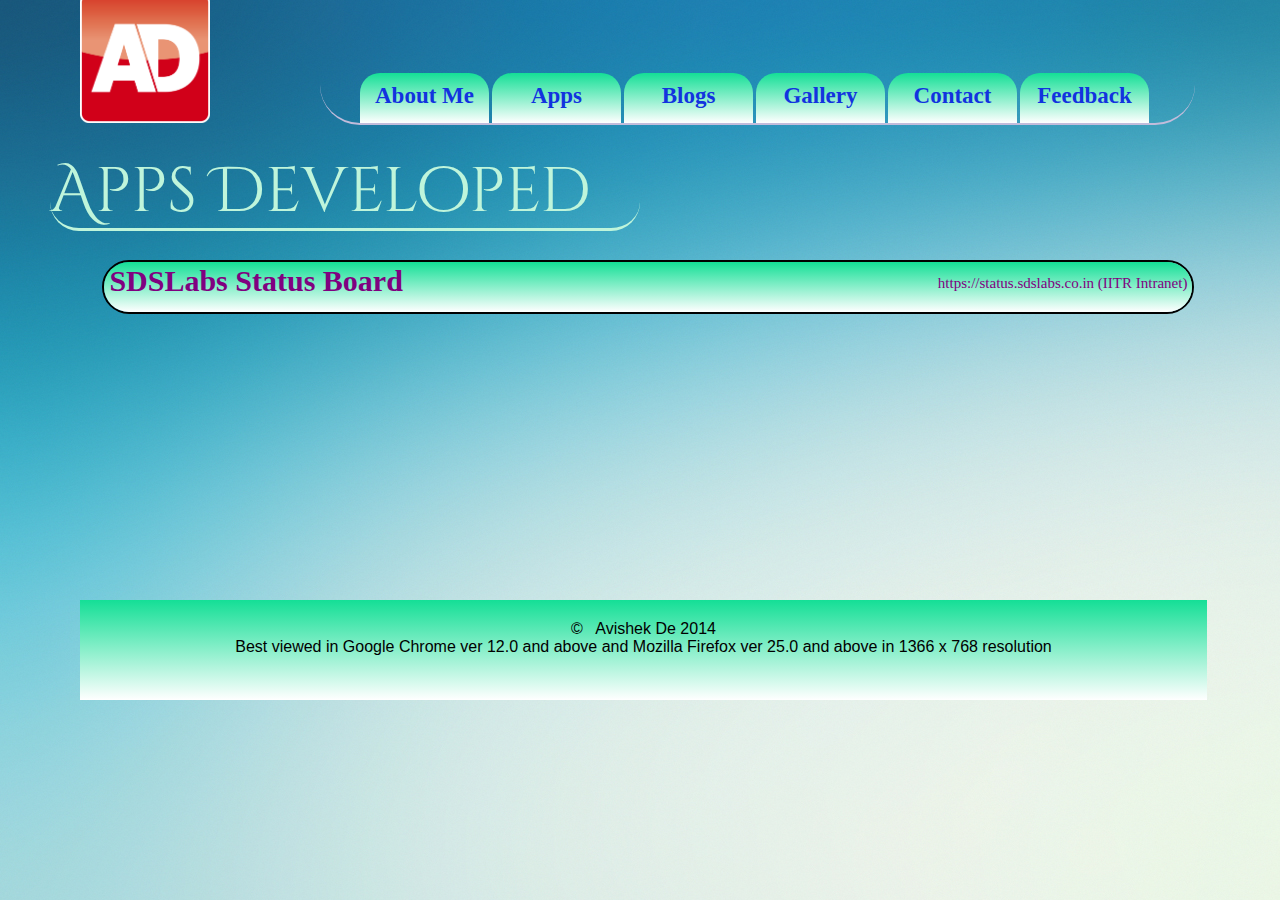
<file: apps.html>
<!DOCTYPE html>
<head>
	<title>Apps-Avishek De</title>
	<meta name="author" content="Avishek De">
	<meta charset="utf-8">
	<link href='http://fonts.googleapis.com/css?family=Cinzel+Decorative:700' rel='stylesheet' type='text/css'>
	<link rel="stylesheet" type="text/css" href="styles/normalize.css">
	<link rel="stylesheet" type="text/css" href="styles/tooltip.css">
	<link rel="stylesheet" type="text/css" href="styles/style1.css">
	<link rel="stylesheet" type="text/css" href="styles/style3.css">
</head>

<body>
	<div id="logoholder">
	<a href="index.html"><img src="pics/logomain.png" width="130px" height="130px"></a>
	</div>

	<div id="tagholder">
		<a href="about.html"><div id="aboutme" class="btag" style="top:80px; left:40px;"> <span class="btagtext"> About Me </span></div></a>
		<a href="apps.html"><div id="apps" class="btag" style="top:80px; left:172px;"> <span class="btagtext"> Apps </span></div></a>
		<a href="blogs.html"><div id="blogs" class="btag" style="top:80px; left:304px;"> <span class="btagtext"> Blogs </span></div></a>
		<a href="gallery.html"><div id="gallery" class="btag" style="top:80px; left:436px;"> <span class="btagtext"> Gallery </span></div></a>
		<a href="contact.html"><div id="contact" class="btag" style="top:80px; left:568px;"> <span class="btagtext"> Contact </span></div></a>
		<a href="feedback.html"><div id="feedback" class="btag" style="top:80px; left:700px;"> <span class="btagtext"> Feedback </span></div></a>
	</div>

	<div id="title">
		Apps Developed
	</div>

	<div id="appcontainer">
		<a class="tooltip" href="https://status.sdslabs.co.in"><div id="app1" class="app first last"><span class="left">SDSLabs Status Board</span><span class="right">https://status.sdslabs.co.in (IITR Intranet)</span></div><span class="tt">This is a web app which shows the status of the various applications of SDSLabs,i.e, whether they are operational or down</span></a>
	</div>


	<div id="bottombar">
		<span id="movedownmain">
		&copy &nbsp Avishek De 2014 <br>
		Best viewed in Google Chrome ver 12.0 and above and Mozilla Firefox ver 25.0 and above in 1366 x 768 resolution </span>
	</div>
</body>
</html>
</file>
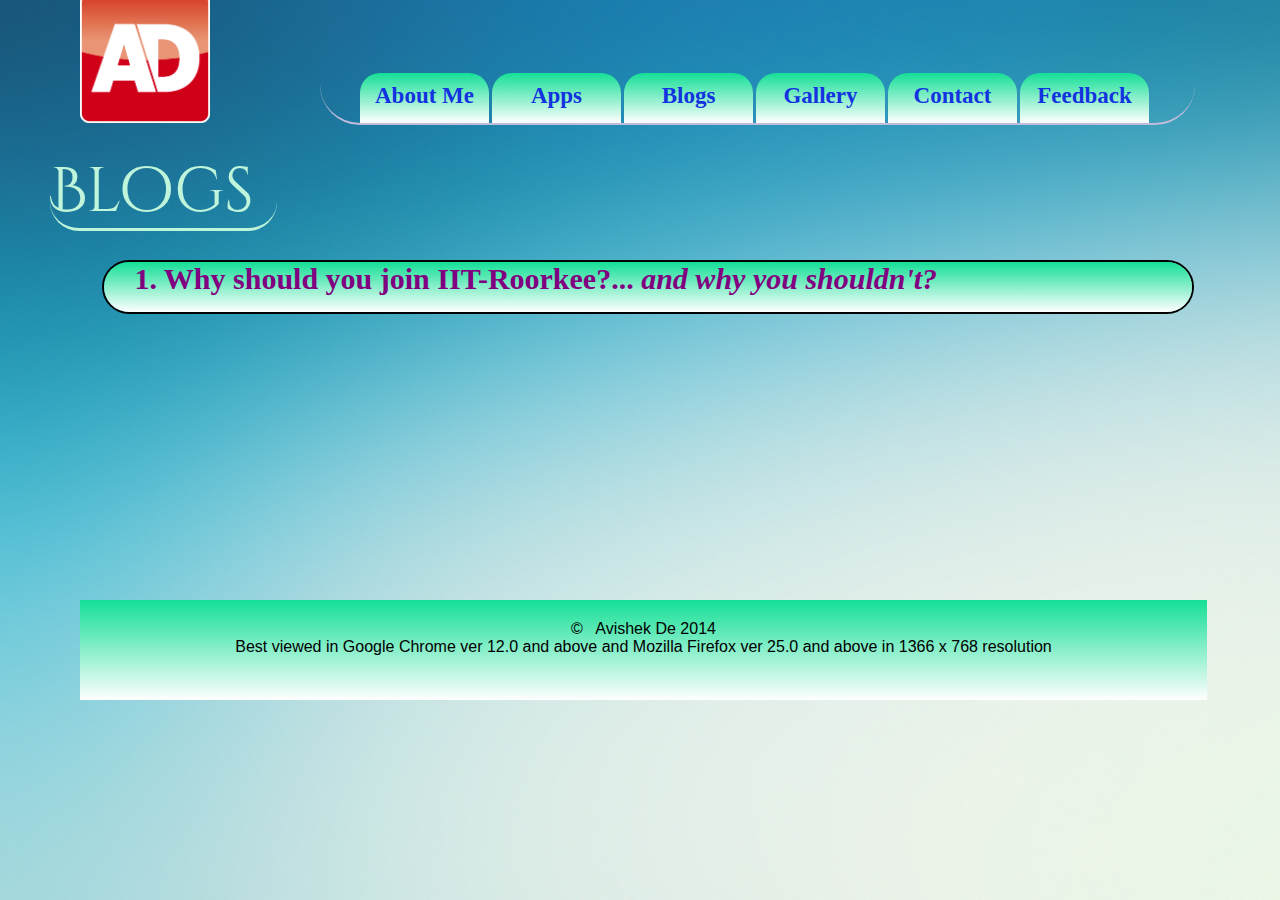
<file: blogs.html>
<!DOCTYPE html>
<head>
	<title>Blogs-Avishek De</title>
	<meta name="author" content="Avishek De">
	<meta charset="utf-8">
	<link href='http://fonts.googleapis.com/css?family=Cinzel+Decorative:700' rel='stylesheet' type='text/css'>
	<link rel="stylesheet" type="text/css" href="styles/normalize.css">
	<link rel="stylesheet" type="text/css" href="styles/tooltip.css">
	<link rel="stylesheet" type="text/css" href="styles/style4.css">
	<link rel="stylesheet" type="text/css" href="styles/style1.css">
</head>

<body>
	
	<div id="logoholder">
		<a href="index.html"><img src="pics/logomain.png" width="130px" height="130px"></a>
	</div>

	<div id="tagholder">
		<a href="about.html"><div id="aboutme" class="btag" style="top:80px; left:40px;"> <span class="btagtext"> About Me </span></div></a>
		<a href="apps.html"><div id="apps" class="btag" style="top:80px; left:172px;"> <span class="btagtext"> Apps </span></div></a>
		<a href="blogs.html"><div id="blogs" class="btag" style="top:80px; left:304px;"> <span class="btagtext"> Blogs </span></div></a>
		<a href="gallery.html"><div id="gallery" class="btag" style="top:80px; left:436px;"> <span class="btagtext"> Gallery </span></div></a>
		<a href="contact.html"><div id="contact" class="btag" style="top:80px; left:568px;"> <span class="btagtext"> Contact </span></div></a>
		<a href="feedback.html"><div id="feedback" class="btag" style="top:80px; left:700px;"> <span class="btagtext"> Feedback </span></div></a>
	</div>

	<div id="title">
		Blogs
	</div>

	<div id="blogcontainer">
		<a class="tooltip" href="blogs/iitroorkee.html"><div id="blog1" class="blog first last"> <span class="detail">1. Why should you join IIT-Roorkee?... <i>and why you shouldn't?</i></span></div><span class="tt">This blog gives you a detailed guide on why you should join IIT-Roorkee for your UnderGrads and why you should not- the Insider's guide - from an IITian</span></a>
	</div>


	<div id="bottombar">
		<span id="movedownmain">
		&copy &nbsp Avishek De 2014 <br>
		Best viewed in Google Chrome ver 12.0 and above and Mozilla Firefox ver 25.0 and above in 1366 x 768 resolution </span>
	</div>
</body>

</html>
</file>
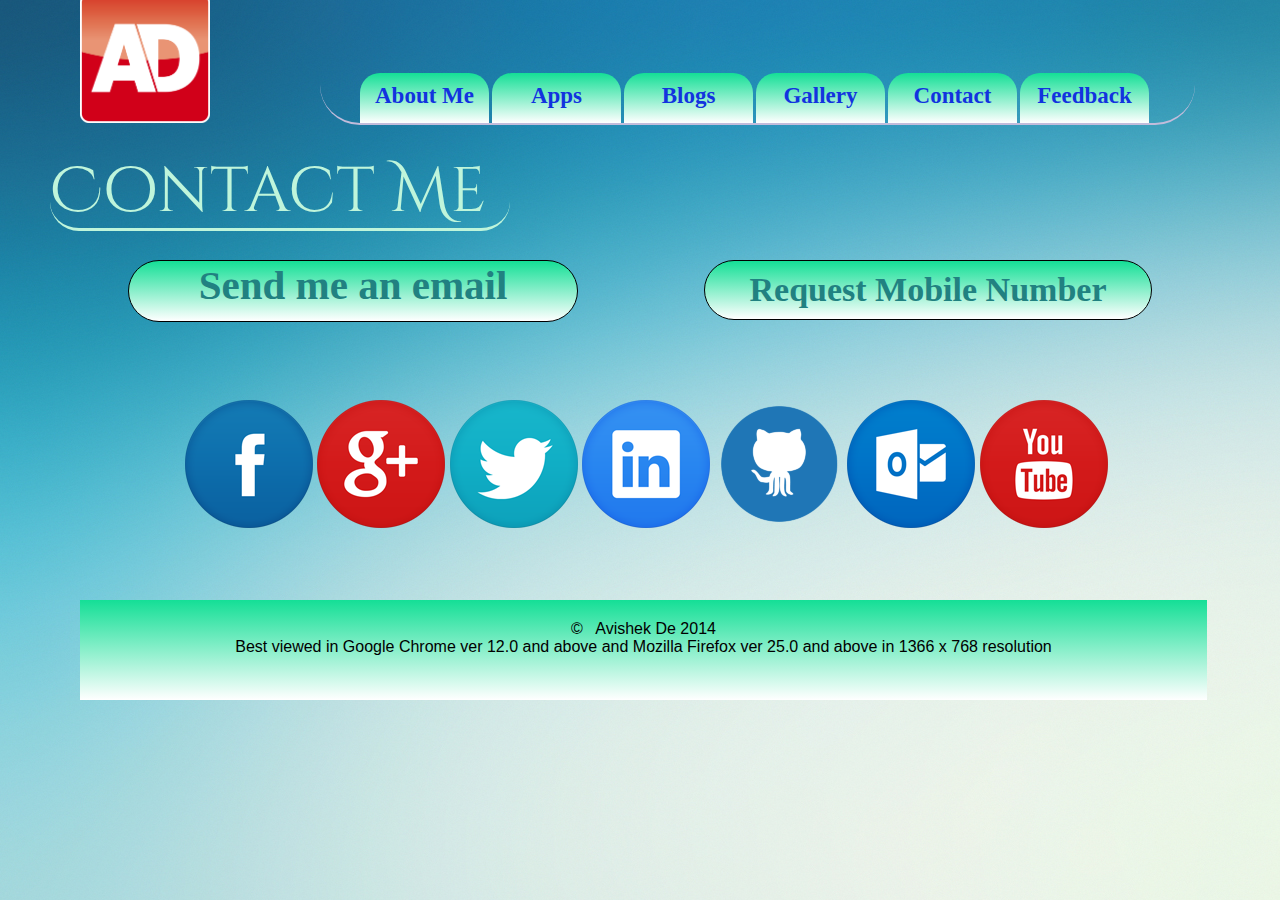
<file: contact.html>
<!DOCTYPE html>
	<head>
		<title> Contact-Avishek De </title>
		<meta name="author" content="Avishek De">
		<meta charset="utf-8">
		<link href='http://fonts.googleapis.com/css?family=Cinzel+Decorative:700' rel='stylesheet' type='text/css'>
		<link rel="stylesheet" type="text/css" href="styles/normalize.css">
		<link rel="stylesheet" type="text/css" href="styles/style1.css">
		<link rel="stylesheet" type="text/css" href="styles/style6.css">
		<script src="js/jquery-1.11.1.min.js"></script>
		<script src="js/anim6.js"></script>
	</head>

	<body>
		<div id="logoholder">
			<a href="index.html"><img src="pics/logomain.png" width="130px" height="130px"></a>
		</div>

		<div id="tagholder">
			<a href="about.html"><div id="aboutme" class="btag" style="top:80px; left:40px;"> <span class="btagtext"> About Me </span></div></a>
			<a href="apps.html"><div id="apps" class="btag" style="top:80px; left:172px;"> <span class="btagtext"> Apps </span></div></a>
			<a href="blogs.html"><div id="blogs" class="btag" style="top:80px; left:304px;"> <span class="btagtext"> Blogs </span></div></a>
			<a href="gallery.html"><div id="gallery" class="btag" style="top:80px; left:436px;"> <span class="btagtext"> Gallery </span></div></a>
			<a href="contact.html"><div id="contact" class="btag" style="top:80px; left:568px;"> <span class="btagtext"> Contact </span></div></a>
			<a href="feedback.html"><div id="feedback" class="btag" style="top:80px; left:700px;"> <span class="btagtext"> Feedback </span></div></a>
		</div>

		<div id="title">
			Contact Me
		</div>

		<a href="mailto:avishekde.iitr@gmail.com"><div id="mail" class="a">Send me an email</div></a>
		<button id="phonereq" onclick="show()"> Request Mobile Number </button>

		<div id="socialcont">
			<a href="https://www.facebook.com/gunneravishek"><img class="bw" src="pics/fb.png"></a>
			<a href="https://plus.google.com/+AvishekDe/about"><img class="bw" src="pics/gplus.png"></a>
			<a href="https://twitter.com/wild_avishek"><img class="bw" src="pics/twitter.png"></a>
			<a href="http://in.linkedin.com/pub/avishek-de/92/ba1/55b/"><img class="bw" src="pics/linkedin.png"></a>
			<a href="https://github.com/AvishekDe"><img class="bw" src="pics/github.png"></a>
			<a href="mailto:avishekde@outlook.com"><img class="bw" src="pics/outlook.png"></a>
			<a href="https://www.youtube.com/channel/UC6QacnXHsfyVwOIcjCus5Ug"><img class="bw" src="pics/youtube.png"></a>
		</div>

		<div id="requestdiv">
			<form id="phone" method="post" action="processphone.php">
				<input type="text" name="name" placeholder="Enter your Name" required> <br>
				<input type="text" name="mobile" placeholder="Enter your Mobile Number" required> <br>
				<input type="text" name="reason" placeholder="Enter reason for contacting" required> <br>
				<span style="font-weight: 700;color: black;"><input type="submit" value="Submit"></span><br>
			</form>
		</div>

		<div id="bottombar">
			<span id="movedownmain">
			&copy &nbsp Avishek De 2014 <br>
			Best viewed in Google Chrome ver 12.0 and above and Mozilla Firefox ver 25.0 and above in 1366 x 768 resolution </span>
		</div>
	</body>
</html>
</file>
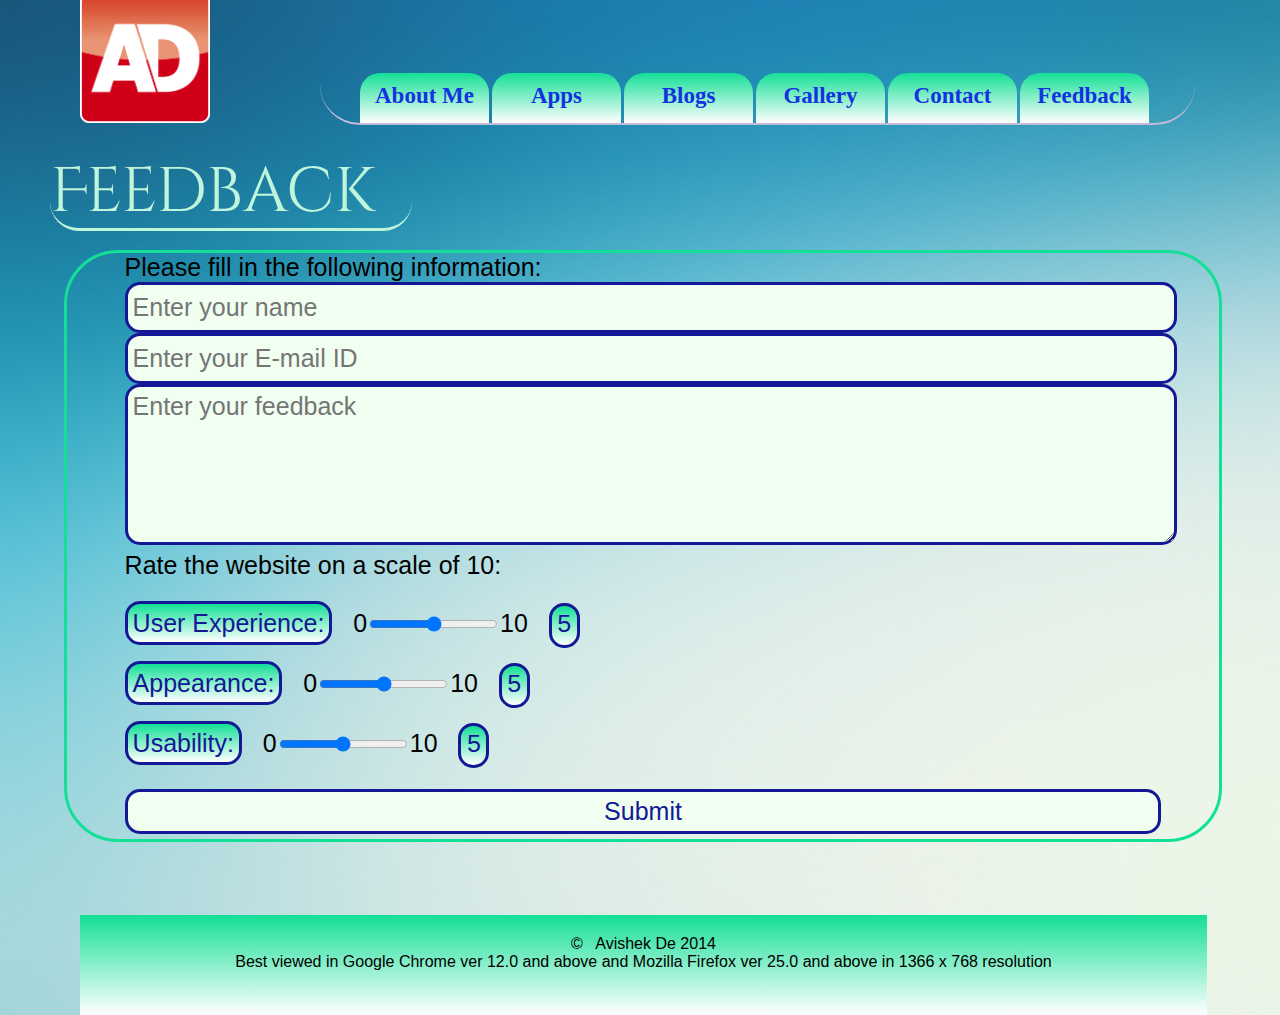
<file: feedback.html>
<!DOCTYPE html>

<head>
	<title> Feedback:Avishek De </title>
	<meta name="author" content="Avishek De">
	<meta name="charset" content="utf-8">
	<link href='http://fonts.googleapis.com/css?family=Cinzel+Decorative:700' rel='stylesheet' type='text/css'>
	<link rel="stylesheet" type="text/css" href="styles/style1.css">
	<link rel="stylesheet" type="text/css" href="styles/style7.css">
	<script src="js/sliders.js"></script>
	<script src="js/jquery-1.11.1.min.js"></script>
</head>

<body>
<div id="cont">
	<div id="logoholder">
		<a href="index.html"><img src="pics/logomain.png" width="130px" height="130px"></a>
	</div>

	<div id="tagholder">
	<a href="about.html"><div id="aboutme" class="btag" style="top:80px; left:40px;"> <span class="btagtext"> About Me </span></div></a>
	<a href="apps.html"><div id="apps" class="btag" style="top:80px; left:172px;"> <span class="btagtext"> Apps </span></div></a>
	<a href="blogs.html"><div id="blogs" class="btag" style="top:80px; left:304px;"> <span class="btagtext"> Blogs </span></div></a>
	<a href="gallery.html"><div id="gallery" class="btag" style="top:80px; left:436px;"> <span class="btagtext"> Gallery </span></div></a>
	<a href="contact.html"><div id="contact" class="btag" style="top:80px; left:568px;"> <span class="btagtext"> Contact </span></div></a>
	<a href="feedback.html"><div id="feedback" class="btag" style="top:80px; left:700px;"> <span class="btagtext"> Feedback </span></div></a>
	</div>

	<div id="title">
		Feedback
	</div>

	<div id="feedbackform">
		<section id="formarea">
			Please fill in the following information:
				<form method="post" action="processfeedback.php">
					<input id="name" name="name" type="text" placeholder="Enter your name" style="height:35px;" class="fbox" required> <br>
					<input id="email" name="email" type="text" placeholder="Enter your E-mail ID" style="height:35px;" class="fbox" required><br>
					
					<textarea id="feedback" name="feedback" rows="5" placeholder="Enter your feedback" class="fbox"></textarea><br>
					Rate the website on a scale of 10:<br><br>
					
					<span class="rate">User Experience:</span> &nbsp 0<input id="slideUX" name="slideUX" class="slide" type="range"
		 			min="0" max="10" step="1" value="5"
		 			onchange="updateSliderUX(this.value)" />10 &nbsp <span id="chosenUX" class="chosen">5</span><br><br>
		 			
		 			<span class="rate">Appearance:</span> &nbsp 0<input id="slideAP" class="slide" name="slideAP" type="range"
		 			min="0" max="10" step="1" value="5"
		 			onchange="updateSliderAP(this.value)" />10 &nbsp <span id="chosenAP" class="chosen">5</span><br><br>
		 			
		 			<span class="rate">Usability:</span> &nbsp 0<input id="slideUS" name="slideUS" class="slide" type="range"
		 			min="0" max="10" step="1" value="5"
		 			onchange="updateSliderUS(this.value)" />10 &nbsp <span id="chosenUS" class="chosen">5</span><br><br>
					<input type="submit" class="fbox" id="submit" style="height:45px;vertical-align: middle;" value="Submit">
				</form>
		</section>
	</div>

	<div id="bottombar">
	<span id="movedownmain">
	&copy &nbsp Avishek De 2014 <br>
	Best viewed in Google Chrome ver 12.0 and above and Mozilla Firefox ver 25.0 and above in 1366 x 768 resolution </span>
	</div>
</div>
</body>

</html>
</file>
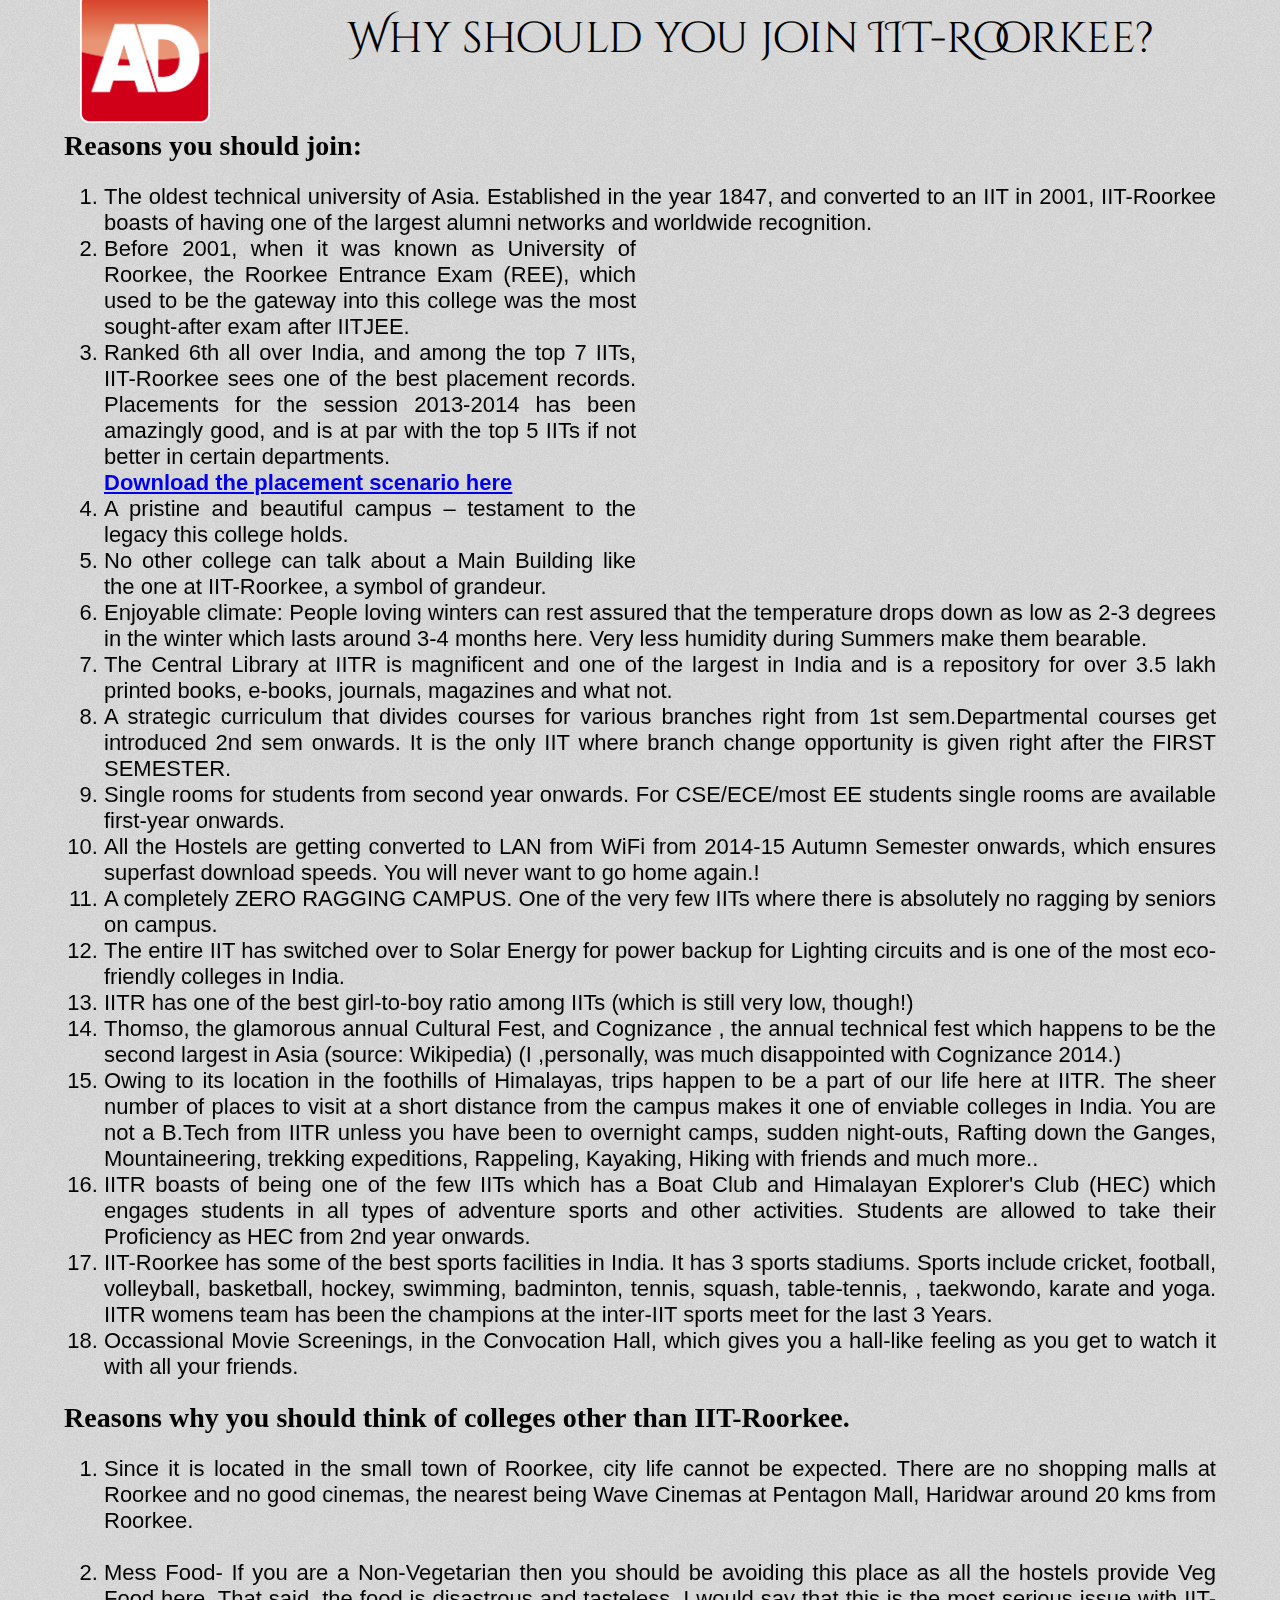
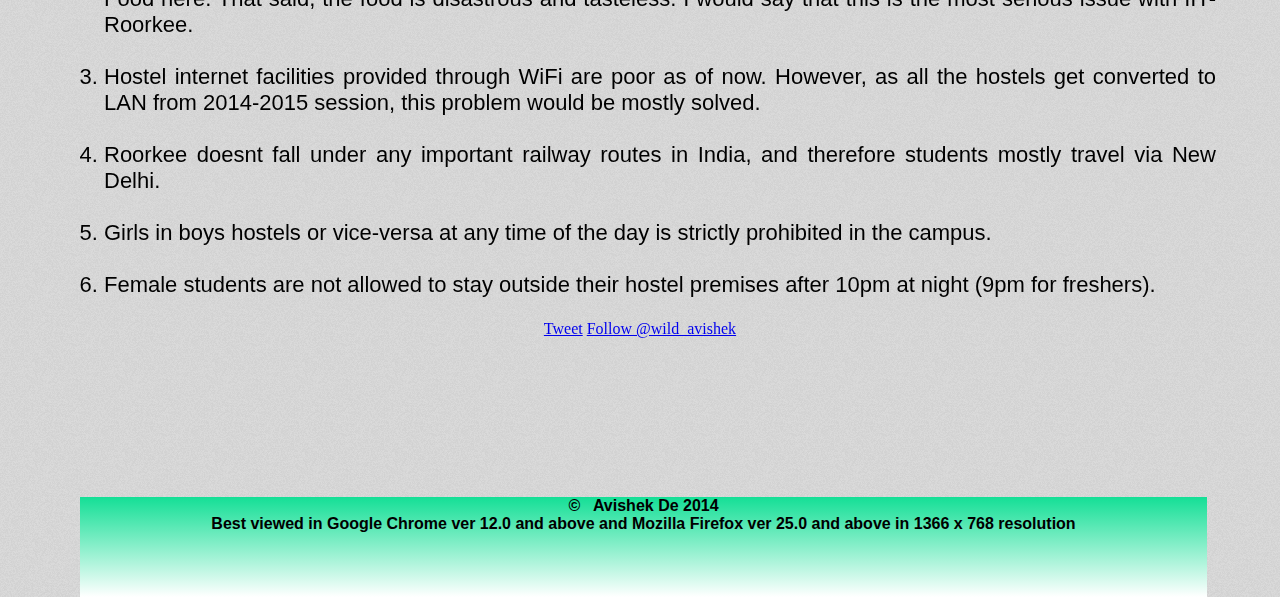
<file: blogs/iitroorkee.html>
<!DOCTYPE html>
	<head>
		<title> Blog: IIT-Roorkee </title>
		<base href="../">
		<meta charset="utf-8">
		<meta name="author" content="Avishek De">
		<link href='http://fonts.googleapis.com/css?family=Cinzel+Decorative:700' rel='stylesheet' type='text/css'>
		<link rel="stylesheet" type="text/css" href="styles/styleb1.css">
		<script type="text/javascript" src="js/facebooksdk.js"></script>
	</head>

	<body>
		<div id="logoholder">
			<a href="index.html"><img src="pics/logomain.png" width="130px" height="130px"></a>
		</div>

		<div id="heading">
			 Why should you join IIT-Roorkee?
		</div>

		<div id="maincontent">
			<section id="writeup">
				<span class="head">Reasons you should join:</span><br>
<ol>
<li> The oldest technical university of Asia. Established in the year 1847, and converted to an IIT in 2001, IIT-Roorkee boasts of having one of the largest alumni networks and worldwide recognition.<br>

<iframe id="video" width="560" height="315" src="//www.youtube.com/embed/gUu-siay5Io" frameborder="0" allowfullscreen></iframe></li>


<li> Before 2001, when it was known as University of Roorkee, the Roorkee Entrance Exam (REE), which used to be the gateway into this college was the most sought-after exam after IITJEE.<br></li>
<li> Ranked 6th all over India, and among the top 7 IITs, IIT-Roorkee sees one of the best placement records. Placements for the session 2013-2014 has been amazingly good, and is at par with the top 5 IITs if not better in certain departments.<br>
<span id="s2"><a href="assets/IITRplacements.docx" download>Download the placement scenario here</a></span><br></li>

<li> A pristine and beautiful campus – testament to the legacy this college holds.<br></li>

<li>No other college can talk about a Main Building like the one at IIT-Roorkee, a symbol of grandeur.<br></li>

<li>Enjoyable climate: People loving winters can rest assured that the temperature drops down as low as 2-3 degrees in the winter which lasts around 3-4 months here. Very less humidity during Summers make them bearable.<br></li>

<li> The Central Library at IITR is magnificent and one of the largest in India and is a repository for over 3.5 lakh printed books, e-books, journals, magazines and what not.<br></li>

<li>A strategic curriculum that divides courses for various branches right from 1st sem.Departmental courses get introduced 2nd sem onwards. It is the only IIT where branch change opportunity is given right after the FIRST SEMESTER.<br></li>

<li> Single rooms for students from second year onwards. For CSE/ECE/most EE students single rooms are available first-year onwards.<br></li>

<li>All the Hostels are getting converted to LAN from WiFi from 2014-15 Autumn Semester onwards, which ensures superfast download speeds. You will never want to go home again.!<br></li>

<li>A completely ZERO RAGGING CAMPUS. One of the very few IITs where there is absolutely no ragging by seniors on campus.<br></li>

<li> The entire IIT has switched over to Solar Energy for power backup for Lighting circuits and is one of the most eco-friendly colleges in India.<br></li>

<li> IITR has one of the best girl-to-boy ratio among IITs (which is still very low, though!)<br></li>

<li> Thomso, the glamorous annual Cultural Fest, and Cognizance , the annual technical fest which happens to be the second largest in Asia (source: Wikipedia) (I ,personally, was much disappointed with Cognizance 2014.)<br></li>

<li>Owing to its location in the foothills of Himalayas, trips happen to be a part of our life here at IITR. The sheer number of places to visit at a short distance from the campus makes it one of enviable colleges in India. You are not a B.Tech from IITR unless you have been to overnight camps, sudden night-outs, Rafting down the Ganges, Mountaineering, trekking expeditions, Rappeling, Kayaking, Hiking with friends and much more..
<br></li>

<li>IITR boasts of being one of the few IITs which has a Boat Club and Himalayan Explorer's Club (HEC) which engages students in all types of adventure sports and other activities. Students are allowed to take their Proficiency as HEC from 2nd year onwards.<br></li>

<li>IIT-Roorkee has some of the best sports facilities in India. It has 3 sports stadiums. Sports include cricket, football, volleyball, basketball, hockey, swimming, badminton, tennis, squash, table-tennis, , taekwondo, karate and yoga. IITR womens team has been the champions at the inter-IIT sports meet for the last 3 Years.<br></li>

<li> Occassional Movie Screenings, in the Convocation Hall, which gives you a hall-like feeling as you get to watch it with all your friends.<br></li>
</ol>

<span class="head"> Reasons why you should think of colleges other than IIT-Roorkee.</span><br>
<ol>
<li> Since it is located in the small town of Roorkee, city life cannot be expected. There are no shopping malls at Roorkee and no good cinemas, the nearest being Wave Cinemas at Pentagon Mall, Haridwar around 20 kms from Roorkee.</li><br>

<li> Mess Food- If you are a Non-Vegetarian then you should be avoiding this place as all the hostels provide Veg Food here. That said, the food is disastrous and tasteless. I would say that this is the most serious issue with IIT-Roorkee.</li><br>

<li> Hostel internet facilities provided through WiFi are poor as of now. However, as all the hostels get converted to LAN from 2014-2015 session, this problem would be mostly solved.</li><br>

<li> Roorkee doesnt fall under any important railway routes in India, and therefore students mostly travel via New Delhi.</li><br>

<li> Girls in boys hostels or vice-versa at any time of the day is strictly prohibited in the campus.</li><br>

<li>Female students are not allowed to stay outside their hostel premises after 10pm at night (9pm for freshers).</li>
</ol>
</section>

<div id="socialdiv">

<div class="fb-like" data-href="https://www.facebook.com/gunneravishek" data-width="150" data-layout="button_count" data-action="like" data-show-faces="true" data-share="false"></div>

<div class="fb-share-button" data-href="https://avishekde.comeze.com/blogs/iitroorkee.html" data-width="500" data-type="button_count"></div>

<a href="https://twitter.com/share" class="twitter-share-button" data-via="wild_avishek">Tweet</a>
<script>!function(d,s,id){var js,fjs=d.getElementsByTagName(s)[0],p=/^http:/.test(d.location)?'http':'https';if(!d.getElementById(id)){js=d.createElement(s);js.id=id;js.src=p+'://platform.twitter.com/widgets.js';fjs.parentNode.insertBefore(js,fjs);}}(document, 'script', 'twitter-wjs');</script>

<a href="https://twitter.com/wild_avishek" class="twitter-follow-button" data-show-count="false">Follow @wild_avishek</a>
<script>!function(d,s,id){var js,fjs=d.getElementsByTagName(s)[0],p=/^http:/.test(d.location)?'http':'https';if(!d.getElementById(id)){js=d.createElement(s);js.id=id;js.src=p+'://platform.twitter.com/widgets.js';fjs.parentNode.insertBefore(js,fjs);}}(document, 'script', 'twitter-wjs');</script>

</div>

			
		</div>

		<div id="bottombar">
			<span id="movedownmain">
			&copy &nbsp Avishek De 2014 <br>
			Best viewed in Google Chrome ver 12.0 and above and Mozilla Firefox ver 25.0 and above in 1366 x 768 resolution </span>
		</div>
	</body>

</html>
</file>
<file: styles/tooltip.css>
a.tooltip {
    position:relative;    
    color:#b2564e;
    text-decoration:none;
}

a.tooltip:before {
    content:"";
    color:#c2c2ae;
}

a.tooltip span.tt {
    padding:5px 10px;
    background:#0E1994;
    border:1px solid #101091;
    border-radius:3px;
    min-width:150px;
    position:absolute;
    top:7px;
    left:1000px;
    color:#82F1D7;
    box-shadow:0px 1px 0px #fff;
    text-align:center;
    opacity:0;
    -moz-transition: opacity 1s ease; 
    -webkit-transition: opacity 1s ease;
    -o-transition:opacity 1s ease;
    transition: opacity 1s ease;
    z-index: 3;
}

a.tooltip span.tt:before {
    width: 0;
    height: 0;
    border-left: 5px solid transparent;
    border-right: 5px solid transparent;
    border-bottom: 5px solid #0E1994;
    z-index:5;
    content: " ";
    position:absolute;
    top:-5px;
    left:48%;
}

a.tooltip span.tt:after {
    width: 0;
    height: 0;
    border-left: 5px solid transparent;
    border-right: 5px solid transparent;
    border-bottom: 5px solid #c7c7ac;
    display:block;
    content: " ";
    position:absolute;
    top:-6px;
    left:48%;
}

a.tooltip:hover span.tt {
    opacity:1;
}
</file>
<file: styles/style1.css>
body
{
	background-image: url('../pics/Background1.jpg');
	background-repeat: both;
}

#logoholder
{
	width: 130px;
	height:130px;
	position: absolute;
	left: 80px;
	top: -7px;
}

#logoholder:hover
{
	filter: url(filters.svg#grayscale); /* Firefox 3.5+ */
    filter: gray; /* IE6-9 */
    -webkit-filter: grayscale(1); /* Google Chrome, Safari 6+ & Opera 15+ */
}

#tagholder
{
	width: 875px;
	height: 130px;
	position: absolute;
	left: 320px;
	top: -7px;
	border-bottom: 2px solid rgb(194, 188, 219);
	border-radius: 40px;
}

.btag
{
	position: absolute;
	height: 50px;
	width: 129px;
	background: -webkit-linear-gradient(rgb(20,223,150), white);
	background: -o-linear-gradient(rgb(20,223,150), white);
	background: -moz-linear-gradient(rgb(20,223,150), white);
	background: linear-gradient(rgb(20,223,150), white);
	border-top-left-radius: 20px;
	border-top-right-radius: 20px;
	text-align: center;
}

.btagtext
{
	font-family: "Segoe UI";
	font-size: 23px;
	color: rgb(18,51,223);
	position: relative;
	top: 10px;
	font-weight: 700;
}

#mainpagewriteup
{
	width: 677px;
	height: 371px;
	position: absolute;
	top: 177px;
	left: 77px;
	text-align: justify;
}

#mainpicdiv
{
	width: 300px;
	height: 300px;
	position: absolute;
	left: 850px;
	top: 222px;
	background: url('../pics/bw.jpg');
	background-size: 274px 300px;
	background-position: 14px 4px;
	border-radius: 150px;
	-webkit-border-radius: 150px;
	-moz-border-radius: 150px;
	border: 1px solid black;

}

#mainpicdiv:hover
{
	background:none;
	background:url("../pics/col.jpg");
	background-size: 400px 300px;
	background-position: -55px 0px;
	z-index: 1;
	-webkit-transition: all 0.2s ease-in;
	-moz-transition: all 0.2s ease-in;
	-ms-transition: all 0.2s ease-in;
	-o-transition: all 0.2s ease-in;
	transition: all 0.2s ease-in;
}

.btag:hover
{
	position: absolute;
	height: 50px;
	width: 129px;
	background: -webkit-linear-gradient(white , rgb(235,112,20));
	background: -o-linear-gradient(white , rgb(235,112,20));
	background: -moz-linear-gradient(white , rgb(235,112,20));
	background: linear-gradient(white , rgb(235,112,20));
	border-top-left-radius: 20px;
	border-top-right-radius: 20px;
	text-align: center;
	cursor: pointer;
}

#namemain
{
	font-family: 'Cinzel Decorative', cursive;
	font-size: 63px;
	color: rgb(191, 245, 219);
	position: relative;
	left: 22px;
	border-bottom: 3px solid rgb(191,245,219);
	border-radius: 29px;
}

#wutext
{
	font-family: 'Segoe UI' , sans-serif;
	font-size: 25px;
	position: relative;
	top: 27px;
	font-weight: 500;
	color: rgb(9, 11, 65);
}

#bottombar
{
	height: 100px;
	width: 1127px;
	background: -webkit-linear-gradient(rgb(20,223,150), white);
	background: -o-linear-gradient(rgb(20,223,150), white);
	background: -moz-linear-gradient(rgb(20,223,150), white);
	background: linear-gradient(rgb(20,223,150), white);
	position: absolute;
	top: 600px;
	left: 80px;
	text-align: center;
}

#movedownmain
{
	font-family: sans-serif;
	position: relative;
	top:20px;
}

a
{
	text-decoration: none;
}
</file>
<file: styles/style3.css>
#title
{
	width: 590px;
	height: 78px;
	font-family: 'Cinzel Decorative', cursive;
	font-size: 63px;
	color: rgb(191, 245, 219);
	position: absolute;
	left: 50px;
	top: 150px;
	border-bottom: 3px solid rgb(191,245,219);
	border-radius: 29px;
}

#appcontainer
{
	margin-left: 8%;
	width: 85%;
	border: 2px solid black;
	position: absolute;
	top: 260px;
	border-radius: 30px;
}

.app
{
	height: 50px;
	font-family: 'Segoe UI' , cursive;
	font-size: 30px;
	width: 100%;
	vertical-align: middle;
	background: -webkit-linear-gradient(rgb(20,223,150), white);
	background: -o-linear-gradient(rgb(20,223,150), white);
	background: -moz-linear-gradient(rgb(20,223,150), white);
	background: linear-gradient(rgb(20,223,150), white);
	color: purple;
}

.app:hover
{
	background: -webkit-linear-gradient(rgb(197,102,102), white);
	background: -o-linear-gradient(rgb(197,102,102), white);
	background: -moz-linear-gradient(rgb(197,102,102), white);
	background: linear-gradient(rgb(197,102,102), white);
	cursor: pointer;
}

.left
{
	float: left;
	margin-left: 5px;
	margin-top: 2px;
	font-weight: 700;
}

.right
{
	float: right;
	margin-right: 5px;
	margin-top: 12.5px;
	font-size: 15px;
}

.first
{
	border-top-right-radius: 30px;
	border-top-left-radius: 30px;
}

.last
{
	border-bottom-left-radius: 30px;
	border-bottom-right-radius: 30px;
}
</file>
<file: styles/style4.css>
#title
{
	width: 227px;
	height: 78px;
	font-family: 'Cinzel Decorative', cursive;
	font-size: 63px;
	color: rgb(191, 245, 219);
	position: absolute;
	left: 50px;
	top: 150px;
	border-bottom: 3px solid rgb(191,245,219);
	border-radius: 29px;
}

#blogcontainer
{
	margin-left: 8%;
	width: 85%;
	border: 2px solid black;
	position: absolute;
	top: 260px;
	border-radius: 30px;
}

.blog
{
	height: 50px;
	font-family: 'Segoe UI' , cursive;
	font-size: 30px;
	width: 100%;
	vertical-align: middle;
	background: -webkit-linear-gradient(rgb(20,223,150), white);
	background: -o-linear-gradient(rgb(20,223,150), white);
	background: -moz-linear-gradient(rgb(20,223,150), white);
	background: linear-gradient(rgb(20,223,150), white);
	color: purple;
}

.blog:hover
{
	background: -webkit-linear-gradient(rgb(197,102,102), white);
	background: -o-linear-gradient(rgb(197,102,102), white);
	background: -moz-linear-gradient(rgb(197,102,102), white);
	background: linear-gradient(rgb(197,102,102), white);
	cursor: pointer;
}

.detail
{
	font-weight: 700;
	margin-left: 30px;
}

.first
{
	border-top-right-radius: 30px;
	border-top-left-radius: 30px;
}

.last
{
	border-bottom-left-radius: 30px;
	border-bottom-right-radius: 30px;
}
</file>
<file: styles/style6.css>
#title
{
	width: 460px;
	height: 78px;
	font-family: 'Cinzel Decorative', cursive;
	font-size: 63px;
	color: rgb(191, 245, 219);
	position: absolute;
	left: 50px;
	top: 150px;
	border-bottom: 3px solid rgb(191,245,219);
	border-radius: 29px;
}

#mail
{
	width: 35%;
	height: 60px;
	border-radius: 35px;
	border: 1px solid black;
	background: -webkit-linear-gradient(rgb(20,223,150), white);
	background: -o-linear-gradient(rgb(20,223,150), white);
	background: -moz-linear-gradient(rgb(20,223,150), white);
	background: linear-gradient(rgb(20,223,150), white);
	position: absolute;
	top: 260px;
	text-align: center;
	left: 10%;
	font-family: Segoe UI;
	font-weight: 700;
	font-size: 41px;
	color: rgb(33,129,129);
}

#phonereq
{

	width: 35%;
	height: 60px;
	border-radius: 35px;
	border: 1px solid black;
	background: -webkit-linear-gradient(rgb(20,223,150), white);
	background: -o-linear-gradient(rgb(20,223,150), white);
	background: -moz-linear-gradient(rgb(20,223,150), white);
	background: linear-gradient(rgb(20,223,150), white);
	position: absolute;
	top: 260px;
	text-align: center;
	left: 55%;
	font-family: Segoe UI;
	font-weight: 700;
	font-size: 34px;
	color: rgb(33,129,129);
}

#socialcont
{
	position: absolute;
	left: 185px;
	top:400px;
	height: 128px;
}

.bw:hover
{
	filter: url(filters.svg#grayscale); /* Firefox 3.5+ */
    filter: gray; /* IE6-9 */
    -webkit-filter: grayscale(1); /* Google Chrome, Safari 6+ & Opera 15+ */
}

#requestdiv
{
	position: absolute;
	width: 50%;
	left: 25%;
	top:25%;
	height: 100px;
	display: none;
}

#phone input
{
	width: 100%;
	height: 25px;
	text-align: center;
	border: 0px solid black;
	color: rgb(20,238,72);
	background: -webkit-linear-gradient(rgb(240, 20, 90), rgb(68, 35, 35));
	background: -o-linear-gradient(rgb(240, 20, 90), rgb(68, 35, 35));
	background: -moz-linear-gradient(rgb(240, 20, 90), rgb(68, 35, 35));
	background: linear-gradient(rgb(240, 20, 90), rgb(68, 35, 35));
}
</file>
<file: styles/style7.css>
#title
{
	width: 362px;
	height: 78px;
	font-family: 'Cinzel Decorative', cursive;
	font-size: 63px;
	color: rgb(191, 245, 219);
	position: absolute;
	left: 50px;
	top: 150px;
	border-bottom: 3px solid rgb(191,245,219);
	border-radius: 29px;
}

#feedbackform
{
	position: absolute;
	width: 90%;
	border: 3px solid rgb(20,223,150);
	border-radius: 54px;
	top: 250px;
	left: 5%;
}

#formarea
{
	margin-left: 5%;
	width: 90%;
	font-family: "Segoe UI" , sans-serif;
	font-size: 25px;
	margin-bottom: 5px;
}

.fbox
{
	width: 100%;
	color: black;
	border: 1px solid black;
	border-radius: 5px;
}

.chosen
{
	border: 3px solid rgb(20,23,150);
	font-family: monospace;
	color: rgb(20,23,150);
	background: -webkit-linear-gradient(rgb(20,223,150), white);
	background: -o-linear-gradient(rgb(20,223,150), white);
	background: -moz-linear-gradient(rgb(20,223,150), white);
	background: linear-gradient(rgb(20,223,150), white);
	border-radius: 15px;
	padding: 5px;
}

.rate
{
	border: 3px solid rgb(20,23,150);
	font-family: "Segoe UI" , sans-serif;
	color: rgb(20,23,150);
	background: -webkit-linear-gradient(rgb(20,223,150), white);
	background: -o-linear-gradient(rgb(20,223,150), white);
	background: -moz-linear-gradient(rgb(20,223,150), white);
	background: linear-gradient(rgb(20,223,150), white);
	border-radius: 15px;
	padding: 5px;
}

.fbox
{
	border: 3px solid rgb(20,23,150);
	font-family: "Segoe UI" , sans-serif;
	color: rgb(20,23,150);
	background-color: honeydew;
	border-radius: 15px;
	padding: 5px;
	font-size: 25px;
}

#bottombar
{
	position: absolute;
	top:915px;
}

.error {color: #FF0000;}
</file>
